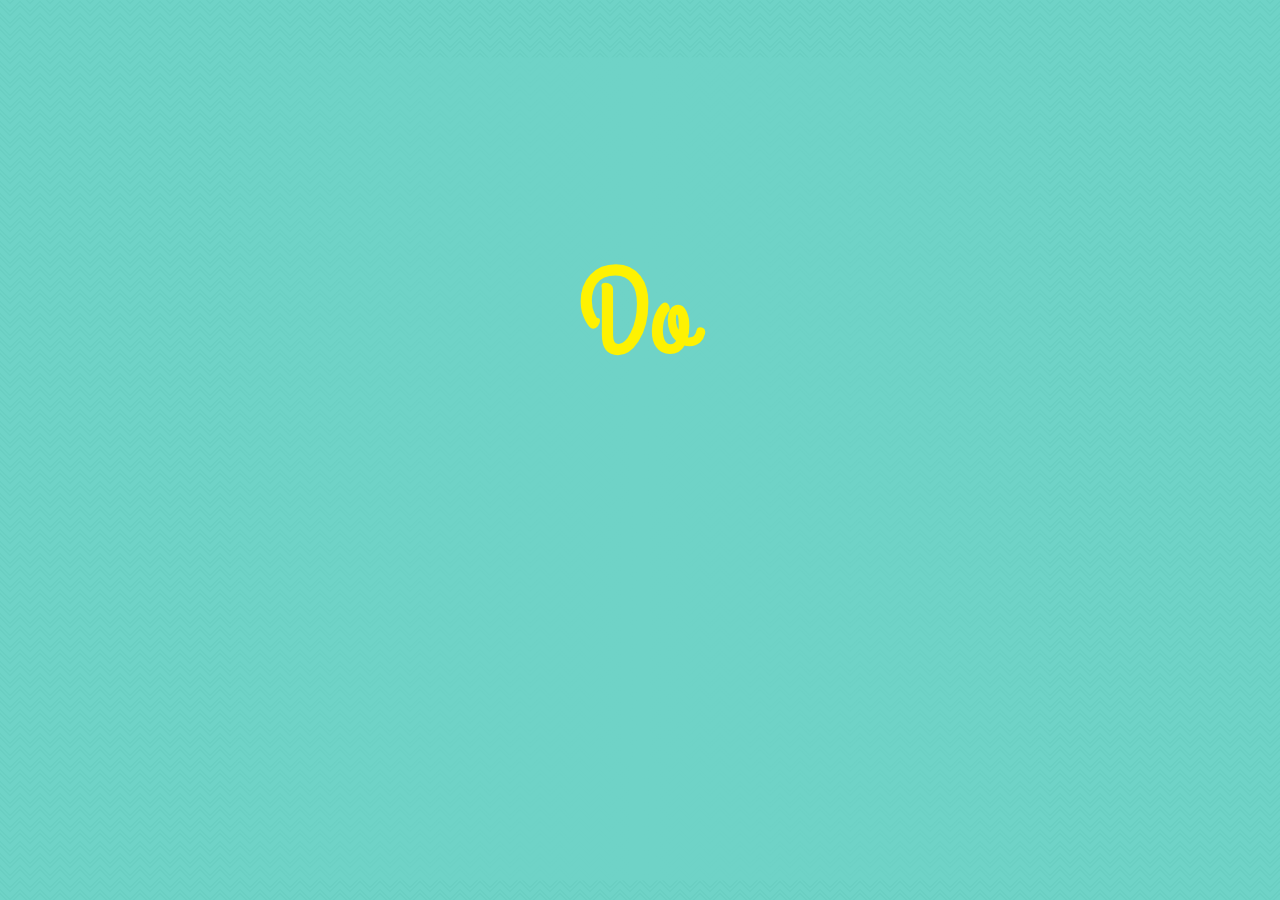
<file: index4.html>
<!DOCTYPE html>
<html lang="en" >
<head>
  <meta charset="UTF-8">
  <link rel="icon" type="image.png" href="to-do.png">
  <title>To-do list</title>
  <link rel="stylesheet" href="./style4.css">

</head>
<body>
<!-- partial:index.partial.html -->
<div class="wrapper" onClick="window.location.href=window.location.href">

    <svg version="1.1" id="Layer_1" xmlns="http://www.w3.org/2000/svg" xmlns:xlink="http://www.w3.org/1999/xlink" x="0px" y="0px"
    viewBox="0 0 251 251" style="enable-background:new 0 0 251 251;" xml:space="preserve">
<g id="Do">
   <path id="Do_D" class="Do" d="M111.6,60.7c0,3.2,0.9,4.8,3.2,4.8c4.4,0,9.5-8.9,9.5-20.4c0-7.8-3.3-14.2-11-14.2
       c-9.6,0-12.1,6.9-12.1,13c0,5.5,2.8,8.8,3.1,8.9c0.6-0.2,0.9,0.2,0.9,0.8c0,1.5-1.4,3.4-2.8,3.4c-0.3,0-0.6-0.1-0.9-0.3
       c-0.2-0.1-4.8-4.4-4.8-12.5c0-10.5,6.7-17.8,16.8-17.8c10.7,0,15.4,8.9,15.4,18.2C129,61,120.8,70,114.5,70c-5.4,0-7.4-3.5-7.4-9.6
       V38.3c0-1.1-0.2-1.4-0.2-1.8c0-0.6,0.7-1,1.5-1c1.9,0,3.2,1.2,3.2,2.5V60.7z"/>
   <path id="Do_O" class="Do" d="M156.7,59.9c-0.7,3.1-3.1,5.7-7,5.7c-1,0-2-0.1-2.8-0.4c-1.4,2.5-3.6,4.2-6.9,4.2
       c-5.8,0-8.4-5-8.4-10.7c0-8.5,4.6-13.6,5.9-13.6c1.5,0,2.7,3.1,1.2,4c-0.9,1.4-2.7,3.5-2.7,9.2c0,4.9,1.9,7.3,4.2,7.3
       c1.6,0,2.7-0.9,3.4-2.2c-2.7-2.3-4.2-6.1-4.2-10.3c0-3.6,1.6-6.8,4.7-6.8c2.7,0,4.9,4.1,4.9,9.7c0,2.1-0.2,4.3-0.8,6.2
       c0.4,0.1,0.8,0.1,1.2,0.1c2.5,0,3.8-1.9,4.2-4.2C153.7,56.9,157.5,56.7,156.7,59.9z M144.6,59.6c0.1-0.9,0.2-1.8,0.2-2.7
       c0-3.9-0.2-6.8-1.4-6.8c-0.6,0-1,0.9-1,2.7C142.4,55.5,143.3,57.9,144.6,59.6z"/>
</g>

<g id="DoLines">
    
   <g id="LeftDotsAndLines">
        <g id="LineDotLeft_1">
            <path id="DoDotLeft_1" class="st0" d="M59.5,40.4c7.4,3,14.9,6,22.3,9c1.1,0.4,1.6-1.3,0.5-1.8c-7.4-3-14.9-6-22.3-9
            C58.9,38.2,58.4,39.9,59.5,40.4L59.5,40.4z"/>
            <circle id="DoLineLeft_1" class="st0" cx="55.8" cy="37.7" r="1.2"/>
        </g>  

        <g id="LineDotLeft_2">
            <circle id="DoDotLeft_2" class="st0" cx="59.2" cy="55.1" r="1.2"/>
            <path id="DoLineLeft_2" class="st0" d="M63.1,56c6.3,0,12.6,0,18.9,0c1.2,0,1.2-1.8,0-1.8c-6.3,0-12.6,0-18.9,0
            C61.9,54.2,61.9,56,63.1,56L63.1,56z"/>
         </g>


        <g id="LineDotLeft_3">
            <path id="DoLineLeft_3" class="st0" d="M59.5,70.4c7.4-3,14.9-6,22.3-9c1.1-0.4,1.6,1.3,0.5,1.8c-7.4,3-14.9,6-22.3,9
            C58.9,72.6,58.4,70.9,59.5,70.4L59.5,70.4z"/>
            <circle id="DoDotLeft_3" class="st0" cx="55.8" cy="73.2" r="1.2"/>
        </g>
    </g>

    <g id="RightDotsAndLines">
        <g id="LineDotRight_1">
            <path id="DoLineRight_1" class="st0" d="M189.3,40.4c-7.4,3-14.9,6-22.3,9c-1.1,0.4-1.6-1.3-0.5-1.8c7.4-3,14.9-6,22.3-9
            C189.9,38.2,190.4,39.9,189.3,40.4L189.3,40.4z"/>
            <circle id="DoDotRight_1" class="st0" cx="193" cy="37.7" r="1.2"/>
            </g>

            <g id="LineDotRight_2">
            <path id="DoLineRight_2" class="st0" d="M185.7,56c-6.3,0-12.6,0-18.9,0c-1.2,0-1.2-1.8,0-1.8c6.3,0,12.6,0,18.9,0
            C186.9,54.2,186.9,56,185.7,56L185.7,56z"/>
            <circle id="DoDotRight_2" class="st0" cx="189.6" cy="55.1" r="1.2"/>
            </g>

            <g id="LineDotRight_3">
            <circle id="DoDotRight_3" class="st0" cx="193" cy="73.2" r="1.2"/>
            <path id="DoLineRight_3" class="st0" d="M189.3,70.4c-7.4-3-14.9-6-22.3-9c-1.1-0.4-1.6,1.3-0.5,1.8c7.4,3,14.9,6,22.3,9
            C189.9,72.6,190.4,70.9,189.3,70.4L189.3,70.4z"/>
            </g>  
   </g>
</g>


<g id="Something">
   <path id="Something_S" class="Something" d="M46.7,102.7c0.5-2.4,1.7-5.4,2.6-8.2c-0.5-0.8-0.9-1.6-0.9-2.5c0-1.8,3.1-4.2,4.5-4.2
       c1.3,0,1.9,1,1.9,2.4c0,1.6-1.2,3.3-1.3,3.6c2.5,4.4,5.8,6.4,5.8,11.5c0,0.6-0.1,1.3-0.3,1.9c2.5-0.5,3.8-2.1,4.4-3.9
       c0.4-1,0.7-1.4,1.2-1.4c0.9,0,1.9,1.4,1.9,2.1c0,1.1-1.2,3.1-2.5,4.1c-1.7,1.3-3.9,2.4-7.2,2.6c-1.3,1.1-3.1,1.9-5.2,1.9
       c-2.2,0-4.8-1.2-5.9-2.2c-2.6-2.5-1.2-5.4,0-5.4c1.1,0,5.9,3.1,8.6,3.1c0.6-0.7,1.2-1.9,1.2-3.3c0-3.4-2-5.6-3.9-7.5
       c-0.9,2.1-1.4,3.9-2.1,6.5C49.2,106.1,46.3,104.6,46.7,102.7z"/>
   <path id="Something_O" class="Something" d="M86.5,103.9c-0.6,2.9-2.8,5.3-6.5,5.3c-1,0-1.8-0.1-2.6-0.4c-1.3,2.3-3.4,3.9-6.4,3.9
       c-5.4,0-7.8-4.6-7.8-10c0-7.9,4.3-12.6,5.5-12.6c1.4,0,2.5,2.8,1.1,3.7c-0.9,1.3-2.5,3.3-2.5,8.6c0,4.5,1.8,6.7,3.9,6.7
       c1.5,0,2.5-0.8,3.2-2c-2.5-2.1-3.9-5.7-3.9-9.5c0-3.4,1.4-6.3,4.3-6.3c2.5,0,4.5,3.8,4.5,9c0,2-0.2,4-0.7,5.8
       c0.4,0.1,0.7,0.1,1.1,0.1c2.3,0,3.5-1.8,3.9-3.9C83.7,101.1,87.2,100.9,86.5,103.9z M75.3,103.6c0.1-0.9,0.2-1.7,0.2-2.5
       c0-3.6-0.2-6.3-1.3-6.3c-0.6,0-0.9,0.9-0.9,2.5C73.2,99.7,74,102,75.3,103.6z"/>
   <path id="Something_M" class="Something" d="M107.7,112.6c-2.8,0-4.5-2.3-4.5-5V96.7c0-1.7-0.1-3.1-1-3.1c-1.4,0-4.5,4.6-4.8,8.8v7.8
       c0,1,0.1,2.3-1.5,2.3c-1.1,0-2.6-0.4-2.6-2.4V96.7c0-1.7-0.1-3.1-1-3.1c-1.4,0-4.5,4.6-4.8,8.8v7.8c0,1,0.1,2.3-1.5,2.3
       c-1.1,0-2.6-0.4-2.6-2.4v-17c0-1-0.2-1.3-0.2-1.7c0-0.5,0.6-0.9,1.4-0.9c1.8,0,2.9,1.1,2.9,2.4v2.2c1.4-2.9,3.3-5.1,5.7-5.1
       c3.2,0,4.1,2.6,4.2,5c1.3-2.8,3.2-5,5.6-5c3.5,0,4.3,2.9,4.3,5.4v11.1c0,0.5,0,2.5,1.4,2.5c2.1,0,3.1-3.4,3.6-5.8
       c0.2-1.1,0.7-1.6,1.3-1.6c0.9,0,1.9,1.2,1.9,2.2c0,0.1,0,0.2-0.1,0.4C114.4,107.8,112.3,112.6,107.7,112.6z"/>
   <path id="Something_E" class="Something" d="M116.9,105.8c0.7,1.8,2.2,3.3,5,3.3c4.2,0,5.9-3.5,6.5-6.7c0.5-2.4,3.5-1.3,3.3,0.5
       c-0.4,3.3-2.5,9.7-10.4,9.7c-4.9,0-9.5-3.9-9.5-10.6c0-6.8,4.1-11.9,8.2-11.9c3,0,4.8,2.2,4.8,5.4
       C124.8,99.5,122.1,104.2,116.9,105.8z M116.3,102.8c2.7-1.2,4.4-4,4.4-7.2c0-1.2-0.4-1.9-1.1-1.9c-2.6,0-3.4,5.9-3.3,8.1
       C116.2,102.2,116.3,102.5,116.3,102.8z"/>
   <path id="Something_T" class="Something" d="M128.4,86.1v-9c0-1.6-0.5-1.7-0.5-2c0-0.4,1-0.6,1.7-0.6c1.8,0,2.9,1.1,2.9,2.4v9.4
       c3.3,0,7-0.1,10.7-0.2c1.5-1.6,1,3.5-0.4,3.6c-4.3,0.1-7.4,0.1-10.3,0.1v17c0,1.7,0.7,2.5,1.8,2.5c2.1,0,3.1-3.4,3.6-5.8
       c0.2-1.1,0.7-1.6,1.3-1.6c0.9,0,1.9,1.2,1.9,2.2c0,0.1,0,0.2-0.1,0.4c-0.9,3.5-3.1,8.3-7.7,8.3c-2.9,0-4.9-1.7-4.9-5.9v-17
       c-2.4,0-3.7-0.1-3.7-0.1c-1.7,0-2.7-3.6-1.1-3.6C123.6,86,125.5,86.1,128.4,86.1z"/>
   <path id="Something_H" class="Something" d="M138.1,78.2c0-1.6-0.5-1.7-0.5-2c0-0.4,1-0.6,1.7-0.6c1.8,0,2.9,1.1,2.9,2.4v17.6
       c1.4-3,3.4-5.3,6-5.3c3.6,0,4.4,2.9,4.4,5.4v11.1c0,0.5,0,2.5,1.4,2.5c2.1,0,3.1-3.4,3.6-5.8c0.6-3.3,3.5-0.7,3.1,1
       c-1,3.5-3.1,8.3-7.7,8.3c-2.8,0-4.5-2.3-4.5-5V96.7c0-1.7-0.1-3.1-1.1-3.1c-1.6,0-4.9,4.6-5.2,8.8v7.8c0,1,0.1,2.3-1.5,2.3
       c-1.1,0-2.6-0.4-2.6-2.4V78.2z"/>
   <path id="Something_I" class="Something" d="M157.4,82.1c0-1.9,1.4-3.3,3.2-3.3c1.9,0,3.3,1.4,3.3,3.3c0,1.8-1.4,3.3-3.3,3.3
       C158.9,85.4,157.4,83.9,157.4,82.1z M161.9,106.6c0,0.5,0,2.5,1.4,2.5c2.1,0,3.1-3.4,3.6-5.8c0.6-3.3,3.5-0.7,3.1,1
       c-1,3.5-3.1,8.3-7.7,8.3c-2.8,0-4.5-2.3-4.5-5V93.3c0-1-0.2-1.3-0.2-1.7c0-0.5,0.6-0.9,1.4-0.9c1.8,0,2.9,1.1,2.9,2.4V106.6z"/>
   <path id="Something_N" class="Something" d="M167,93.3c0-1-0.2-1.3-0.2-1.7c0-0.5,0.6-0.9,1.4-0.9c1.8,0,2.9,1.1,2.9,2.4v2.4
       c1.4-3,3.4-5.3,6-5.3c3.6,0,4.4,2.9,4.4,5.4v11.1c0,0.5,0,2.5,1.4,2.5c2.1,0,3.1-3.4,3.6-5.8c0.2-1.1,0.7-1.6,1.3-1.6
       c0.9,0,1.9,1.2,1.9,2.2c0,0.1,0,0.2-0.1,0.4c-0.9,3.5-3.1,8.3-7.7,8.3c-2.8,0-4.5-2.3-4.5-5V96.7c0-1.7-0.1-3.1-1.1-3.1
       c-1.6,0-4.9,4.6-5.2,8.8v7.8c0,1,0.1,2.3-1.5,2.3c-1.1,0-2.6-0.4-2.6-2.4V93.3z"/>
   <path id="Something_G" class="Something" d="M196.2,115.8v-5.6c-1.1,1.1-2.5,1.9-4.4,1.9c-4.2,0-6.4-3.5-6.4-8.1c0-8.9,6.2-14.4,12.7-14.4
       c1.4,0,2.5,0.9,2.5,2.2c0,0.9-0.2,1.2-0.7,1.2c-0.5,0-1-0.1-1.6-0.1c-4.1,0-8.8,3.5-8.8,11.2c0,2.8,1.2,4.4,3.1,4.4
       c2.1,0,3.2-2.8,3.6-5v-6c0-1-0.2-1.3-0.2-1.7c0-0.5,0.6-0.9,1.4-0.9c1.8,0,2.9,1.1,2.9,2.4v14.6c1.9-2.1,3.6-4.8,4.7-8.5
       c0.3-1.1,0.7-1.6,1.3-1.6c0.9,0,1.9,1.2,1.9,2.2c0,0.1,0,0.3-0.1,0.5c-1.8,6.2-4.9,9.4-7.8,11.9v9.3c0,5.6-2.8,7.6-5.6,7.6
       c-3,0-5.1-2.7-5.1-6.2C189.6,121.6,192.7,118.9,196.2,115.8z M196.2,125.6v-5.7c-1.7,1.8-2.9,3.8-2.9,7c0,1.7,0.5,2.9,1.4,2.9
       C196.4,129.8,196.2,126.6,196.2,125.6z"/>
</g>





<g id="Creative">
   <path id="#Creative_C" class="Creative" d="M61.3,123.3v6c-1.8-1.4-3.1-2.2-5.6-2.2c-3,0-5.6,2.5-5.6,5.8c0,3.3,2.7,5.8,5.6,5.8
       c2.6,0,3.9-0.7,5.6-2.2v6c-1.5,1.3-3.5,2-5.9,2c-6,0-11.8-4.2-11.8-11.6c0-7.4,5.7-11.6,11.8-11.6C57.7,121.3,59.8,122,61.3,123.3z
       "/>
   <path id="#Creative_R" class="Creative" d="M76.9,127.3v6.3c-0.8-0.5-1.6-0.8-2.8-0.8c-1.6,0-2.8,1-3.5,2.5v8.7h-5.7v-16.9h5.7v3
       c1.1-1.8,2.2-3.3,4.3-3.3C75.7,126.8,76.3,127,76.9,127.3z"/>
   <path id="#Creative_E" class="Creative" d="M95.9,137H84.4c0.5,1.7,2.1,2.5,4,2.5c2.6,0,4.3-0.6,5.2-1.1v4.9c-1.2,0.7-3,1.2-5.6,1.2
       c-4.8,0-9.3-3.3-9.3-8.7c0-5,3.9-9.2,9-9.2c4.8,0,8.2,3.3,8.2,8.5V137z M90.5,133.9c0-1.6-1.5-2.6-2.9-2.6c-1.5,0-2.7,0.8-3.1,2.6
       H90.5z"/>
   <path id="#Creative_A" class="Creative" d="M110.2,128.7v-1.6h5.7V144h-5.7v-2.8c-0.8,1.9-2.6,3.3-5,3.3c-3.8,0-7.3-2.9-7.3-9
       c0-5.7,3.5-8.9,7.6-8.9C107.3,126.6,109.1,127.5,110.2,128.7z M103.8,135.5c0,1.8,1.2,3.2,3,3.2c1.4,0,3.3-1.1,3.3-3.5v-1.6
       c-1-0.8-2.3-1.4-3.5-1.4C105,132.2,103.8,133.7,103.8,135.5z"/>
   <path id="#Creative_T" class="Creative" d="M132.5,127.1v4.5h-4.4v4.7c0,1.6,0.7,2.7,2,2.7c1.1,0,1.9-0.2,2.7-0.7v4.4
       c-0.7,1-2.3,1.8-4.5,1.8c-3.1,0-5.9-2.3-5.9-6.1v-6.8h-2.9v-3.5c2.2-0.6,4.5-2.4,5.5-6h3v5H132.5z"/>
   <path id="#Creative_I" class="Creative" d="M144,144h-5.7v-12.3h-2.8v-4.6h8.4V144z M137.4,121.1c0-1.9,1.6-3.4,3.5-3.4
       c1.9,0,3.6,1.5,3.6,3.4c0,1.9-1.7,3.4-3.6,3.4C139,124.5,137.4,123,137.4,121.1z"/>
   <path id="#Creative_V" class="Creative" d="M154.3,144l-8.2-16.9h6.6l3.4,8.5l3.4-8.5h6.6l-8.1,16.9H154.3z"/>
   <path id="#Creative_Eii" class="Creative" d="M183.2,137h-11.5c0.5,1.7,2.1,2.5,4,2.5c2.6,0,4.3-0.6,5.2-1.1v4.9c-1.2,0.7-3,1.2-5.6,1.2
       c-4.8,0-9.3-3.3-9.3-8.7c0-5,3.9-9.2,9-9.2c4.8,0,8.2,3.3,8.2,8.5V137z M177.8,133.9c0-1.6-1.5-2.6-2.9-2.6c-1.5,0-2.7,0.8-3.1,2.6
       H177.8z"/>
</g>



<g id="EveryDayandBackground">
  
    <g>
       <polygon id="XMLID_35_" class="EveryDayandBackground" points="215.3,152.7 130.1,152.7 118.7,152.7 33.5,152.7 44,170.2 33.5,187.8 118.7,187.8 
           130.1,187.8 215.3,187.8 204.8,170.2 		"/>
   </g>

   <g id="EveryDay">
       <path id="Every_E" class="EveryLetters" d="M54,168.6h7.6v4H54v3.1h8.6v4.6h-14v-19.2h14v4.4H54V168.6z"/>
       <path id="Every_V" class="EveryLetters" d="M74.2,180.6l-8.9-19.5h6.3l4,10.6l4-10.6h6.3l-8.9,19.5H74.2z"/>
       <path id="Every_E" class="EveryLetters" d="M94,168.6h7.6v4H94v3.1h8.6v4.6h-14v-19.2h14v4.4H94V168.6z"/>
       <path id="Every_R" class="EveryLetters" d="M112.8,172.7v7.7h-5.4v-19.2h8.2c3.9,0,7.8,2.2,7.8,6.7c0,2.8-1.8,4.8-4.3,5.5l5.4,7.1h-6.5
           L112.8,172.7z M112.8,169.7c0.6,0.2,1.4,0.4,2.2,0.4c1.7,0,3-0.7,3-2c0-1.6-1.3-2-3-2h-2.2V169.7z"/>
       <path id="Every_Y" class="EveryLetters" d="M136.1,180.3h-5.4v-6.6l-7.5-12.6h6.3l4,7.1l3.9-7.1h6.3l-7.5,12.6V180.3z"/>
       <path id="Day_D" class="DayLetters" d="M154.3,161.1c5.2,0,10.2,3.4,10.2,9.6c0,5.7-3.8,10-9.8,10c-2.6,0-5.9-0.3-8.3-0.8v-18.8
           H154.3z M151.8,175.4c0.9,0.3,1.8,0.3,2.6,0.3c3.3,0,4.5-1.9,4.5-4.7c0-3-1.8-4.9-5-4.9h-2.2V175.4z"/>
       <path id="Day_A" class="DayLetters" d="M171.1,177.8l-0.9,2.6h-6.3l8.9-19.5h2.7l8.9,19.5h-6.3l-0.9-2.6H171.1z M174.2,169.5l-1.5,4
           h2.9L174.2,169.5z"/>
       <path id="Day_Y" class="DayLetters" d="M194.4,180.3h-5.4v-6.6l-7.5-12.6h6.3l4,7.1l3.9-7.1h6.3l-7.5,12.6V180.3z"/>
   </g>

</g>

<path id="Border" class="" d="M244.9,55.1c-11.2,0-22.5,0-33.7,0c-1.3,0-1.3,2,0,2c10.9,0,21.8,0,32.7,0c0,30.1,0,47,0,77.1
   c0,23.1,0,46.2,0,69.3c-14.9,0-29.9,0-44.8,0c-0.5,0-1,0.5-1,1c0,7.9,0,15.8,0,23.7c-5.5-4.2-10.9-8.5-16.4-12.7
   c-3.6-2.8-7.2-5.6-10.8-8.4c-0.8-0.6-2.3-2.3-3.4-2.3c-10.7,0-21.4,0-32,0c-39.2,0-78.5,0-117.7,0c-4.3,0-8.6,0-13,0c0-30,0-60,0-90
   c0-23.7,0-34.1,0-57.7c11.2,0,22.4,0,33.6,0c1.3,0,1.3-2,0-2c-11.5,0-23.1,0-34.6,0c-0.5,0-1,0.5-1,1c0,30.3,0,47.5,0,77.8
   c0,24,0,48,0,71.9c0,0.5,0.5,1,1,1c30.3,0,60.5,0,90.8,0c18.9,0,37.8,0,56.7,0c4.9,0,9.7,0,14.6,0c0.5,0,0.9,0,1.4,0
   c0,0,0.1,0,0.1,0c2.2,1.7,4.5,3.5,6.7,5.2c8.1,6.3,16.2,12.6,24.3,18.9c0.6,0.5,1.7,0.2,1.7-0.7c0-8.3,0-16.5,0-24.8
   c14.9,0,29.9,0,44.8,0c0.5,0,1-0.5,1-1c0-30.4,0-60.9,0-91.3c0-23.4,0-33.7,0-57.1C245.9,55.5,245.5,55.1,244.9,55.1z"/>

<g>
       <path id="QuotationLeft" class="st0" d="M8.9,71.4c0-3,4.1-9.1,6.2-9.1c1.4,0,2.4,1.6,2.4,2.6c0,0.4-0.2,0.4-0.6,0.6
           c-0.6,0.2-1.8,1.6-3,3.1c1.7,0.4,3,1.9,3,3.7c0,2.2-1.9,3.9-4,3.9C10.8,76.3,8.9,74.7,8.9,71.4z M19,71.4c0-3,4.1-9.1,6.2-9.1
           c1.4,0,2.4,1.6,2.4,2.6c0,0.4-0.2,0.4-0.6,0.6c-0.6,0.2-1.8,1.6-3,3.1c1.7,0.4,3,1.9,3,3.7c0,2.2-1.9,3.9-4,3.9
           C20.9,76.3,19,74.7,19,71.4z"/>
</g>


<g>
       <path id="QuotationRight" class="st0" d="M239.6,190.3c0,3-4.1,9-6.2,9c-1.4,0-2.4-1.6-2.4-2.6c0-0.4,0.2-0.4,0.6-0.6
           c0.6-0.2,1.8-1.6,3-3.1c-1.7-0.4-3-1.9-3-3.7c0-2.2,1.9-3.9,4-3.9C237.7,185.5,239.6,187.1,239.6,190.3z M229.4,190.3
           c0,3-4.1,9-6.2,9c-1.4,0-2.4-1.6-2.4-2.6c0-0.4,0.2-0.4,0.6-0.6c0.6-0.2,1.8-1.6,3-3.1c-1.7-0.4-3-1.9-3-3.7c0-2.2,1.9-3.9,4-3.9
           C227.5,185.5,229.4,187.1,229.4,190.3z"/>
</g>

</svg>


</div>

 
<!-- partial -->
  <script src='https://cdnjs.cloudflare.com/ajax/libs/jquery/3.3.1/jquery.min.js'></script><script  src="./script4.js"></script>

</body>
</html>
</file>
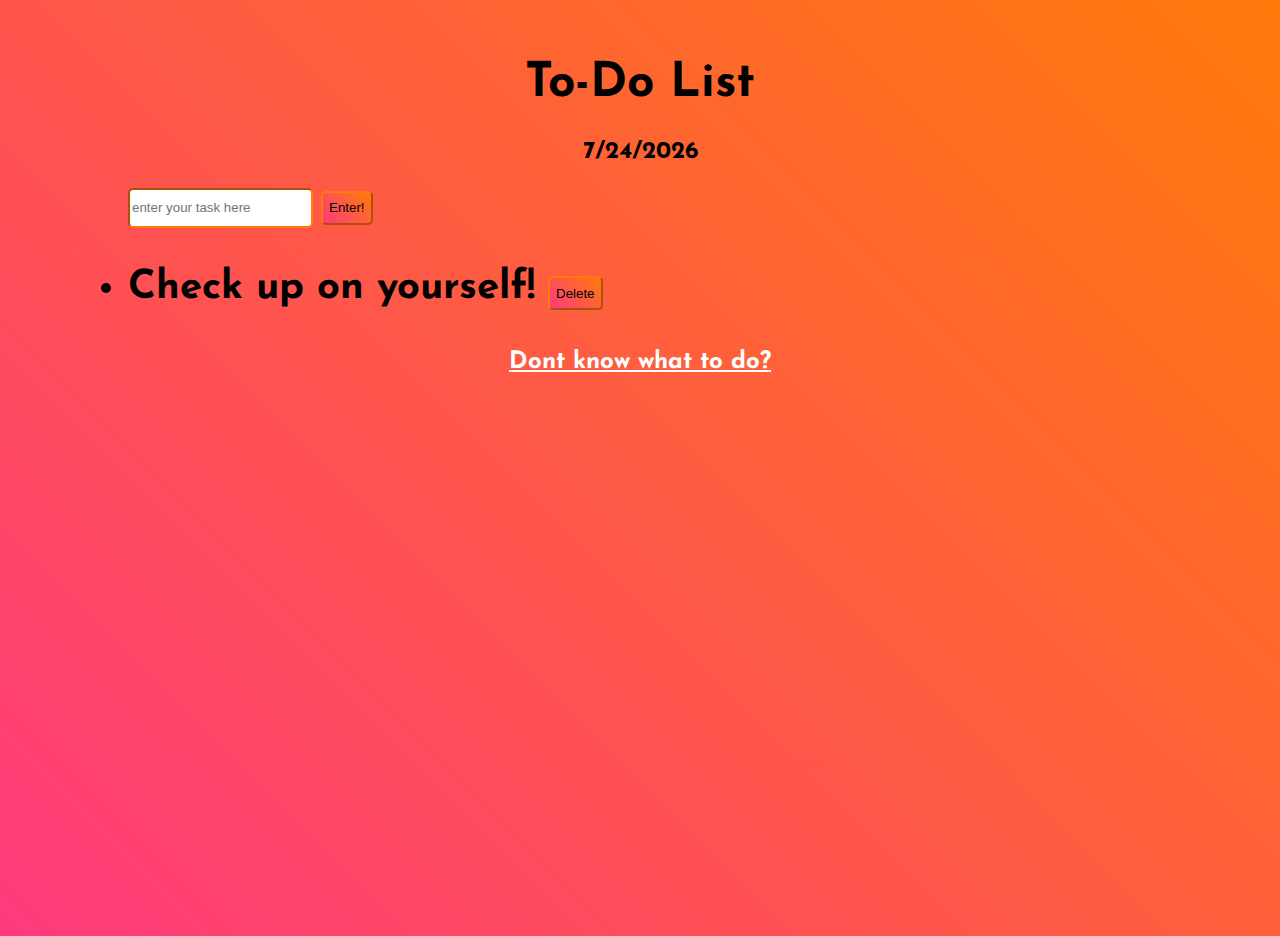
<file: to-dolist.html>
<!DOCTYPE html>
<html>
<head>
	<link rel="icon" type="image.png" href="to-do.png">
	<link href="https://fonts.googleapis.com/css?family=Josefin+Sans:100" rel="stylesheet">
	<title>To-do list</title>
	
	<link rel="stylesheet" href="https://cdnjs.cloudflare.com/ajax/libs/animate.css/4.0.0/animate.min.css" >
	<link rel="stylesheet" type="text/css" href="style3.css">
</head>
<body>
	<h1 class=" animate__animated animate__pulse"> To-Do List </h1>
	<p id="datetoday"></p>
	<input id="userinput" type="text" placeholder="enter your task here">
	<button id="enter">Enter!</button>
	<ul id="myList">
		<li>Check up on yourself! <button class="delete">Delete</button></li>
	</ul>
	<footer class="quote"><a href="index4.html">Dont know what to do?</a></footer>
	<script type="text/javascript" src="script.js"></script>
</body>
</html>
</file>
<file: style4.css>
html{
  background-color: #6fd3c7;
  background-image: url("data:image/svg+xml,%3Csvg xmlns='http://www.w3.org/2000/svg' width='20' height='12' viewBox='0 0 20 12'%3E%3Cg fill-rule='evenodd'%3E%3Cg id='charlie-brown' fill='%2365cbbd' fill-opacity='0.77'%3E%3Cpath d='M9.8 12L0 2.2V.8l10 10 10-10v1.4L10.2 12h-.4zm-4 0L0 6.2V4.8L7.2 12H5.8zm8.4 0L20 6.2V4.8L12.8 12h1.4zM9.8 0l.2.2.2-.2h-.4zm-4 0L10 4.2 14.2 0h-1.4L10 2.8 7.2 0H5.8z'/%3E%3C/g%3E%3C/g%3E%3C/svg%3E");
   cursor: pointer;
}

h4{
 text-align: center; 
  font-family: monospace;
  cursor: pointer;
  color:#fff;
  position:fixed;
  bottom:5px;
  right:5px;
}

.wrapper{
  margin-top:5%;
  position: absolute;
  top:45%;
  left:50%;
  width: 40%;
  transform: translate(-50%,-50%);
  background-image: linear-gradient(to right, rgba(111, 211, 199, 0.14) , #6fd3c7, rgba(111, 211, 199, 0.14));
  padding:12%;
}

 /* End of Global Styling  */ 




 /* Words , id for holder class, for its path  */ 
#Do{    
  stroke:#FEF202;
  fill:#FEF202;
  stroke-dasharray: 600;
  opacity: 1;
  animation: yellow 3s cubic-bezier(0,0.23,1,.1);
  animation-delay: 0s;
  -moz-animation:yellow 3s cubic-bezier(0,0.23,1,.1); 
  -webkit-animation:yellow 3s cubic-bezier(0,0.23,1,.1) ; 
}

#Something, .Something{
  fill:#fff;
  stroke-dasharray: 400;
  stroke:#fff;
  opacity: 0;
  animation: white 4s cubic-bezier(0,0.23,1,.1);
  -moz-animation: white 4s cubic-bezier(0,0.23,1,.1); 
  -webkit-animation: white 4s cubic-bezier(0,0.23,1,.1);
  animation-delay: 0.4s;
  -webkit-animation-fill-mode: forwards;
  animation-fill-mode: forwards;

}

#Creative, .Creative{
  fill:#FEF202;
  stroke-dasharray: 600;
  stroke:#FEF202;
  opacity: 0;
  animation: yellow 5s cubic-bezier(0,0.23,1,.1);
  -moz-animation:yellow 5s cubic-bezier(0,0.23,1,.1); 
  -webkit-animation:yellow 5s cubic-bezier(0,0.23,1,.1);
  animation-delay: 1s;
  animation-fill-mode: forwards;
}


#EveryDay,.EveryLetters{
  fill:#6FD3C7;
  stroke-dasharray: 600;
  stroke:#6FD3C7;
  opacity: 0;
  animation: green 4s cubic-bezier(0,0.23,1,.1);
  -moz-animation:green 4s cubic-bezier(0,0.23,1,.1); 
  -webkit-animation:green 4s cubic-bezier(0,0.23,1,.1);
  animation-delay: 2s;
  -webkit-animation-fill-mode: forwards;
  animation-fill-mode: forwards;
  -moz-animation-fill-mode: forwards;
}




 /* backgrounds, holdrs and borders  */ 

.EveryDayandBackground{
  fill:#fff;
  opacity: 0;
  animation: everydayBK 4s cubic-bezier(0,0.23,1,.1);
  -moz-animation:everydayBK 4s cubic-bezier(0,0.23,1,.1); 
  -webkit-animation:everydayBK 4s cubic-bezier(0,0.23,1,.1);
  animation-delay: 2s;
  -webkit-animation-fill-mode: forwards;
  animation-fill-mode: forwards;
  -moz-animation-fill-mode: forwards;
  stroke-dasharray: 850;
  stroke:#fff;
}


#LeftDotsAndLines,#RightDotsAndLines{
  fill:#fff;
  stroke-dasharray: 60;
  stroke:#fff;
  opacity: 0;
  animation: lines 5s cubic-bezier(0,0.23,1,.1);
  -moz-animation:lines 5s cubic-bezier(0,0.23,1,.1); 
  -webkit-animation:lines 5s cubic-bezier(0,0.23,1,.1);
  animation-delay: 2s;
  -webkit-animation-fill-mode: forwards;
  -moz-animation-fill-mode: forwards;
  animation-fill-mode: forwards;
}

#Border{
  fill:#FEF202;
  stroke-dasharray: 1400;
  opacity: 0;
  stroke:#FEF202;
  animation: Border 3s cubic-bezier(0,0.23,1,.1);
  -moz-animation:Border 3s cubic-bezier(0,0.23,1,.1); 
  -webkit-animation:Border 3s cubic-bezier(0,0.23,1,.1);
  animation-delay: 2s;
  -webkit-animation-fill-mode: forwards;
  -moz-animation-fill-mode: forwards;
  animation-fill-mode: forwards;
}

#QuotationLeft, #QuotationRight {
  fill:#9BF5E9;
  stroke-dasharray: 40;
  opacity: 0;
  stroke:#9BF5E9;
  animation: Quotation 3s cubic-bezier(0,0.23,1,.1);
  -moz-animation: Quotation 3s cubic-bezier(0,0.23,1,.1); 
  -webkit-animation: Quotation 3s cubic-bezier(0,0.23,1,.1) ;
  animation-delay: 3s;
  -webkit-animation-fill-mode: forwards;
  -moz-animation-fill-mode: forwards;
  animation-fill-mode: forwards;
}



 /* ainmations  */ 
@keyframes Quotation{
  0%{opacity: 0;
    fill:none;
    stroke-dashoffset: 40;}
  50%{opacity: 10;
    fill:none;
    stroke-dashoffset: 40;}
  50%{
    fill:rgba(255,255,255,0);}
  100%{opacity: 10;
    fill:#9BF5E9;
    stroke-dashoffset: 0;}
}


@keyframes yellow{
  0%{opacity: 0;
    fill:none;
    stroke-dashoffset: 600;}
  50%{opacity: 10;
    fill:none;
    stroke-dashoffset: 600;}
  50%{
    fill:rgba(255,255,255,0);}
  100%{opacity: 10;
    fill:#FEF202;
    stroke-dashoffset: 0;}
}

@keyframes Border{
  0%{opacity: 0;
    fill:none;
    stroke-dashoffset: 1400;}
  50%{opacity: 10;
    fill:none;
    stroke-dashoffset: 1400;}
  50%{
    fill:rgba(255,255,255,0);}
  100%{opacity: 10;
    fill:#FEF202;
    stroke-dashoffset: 0;}
}

@keyframes green{
  0%{opacity: 0;
    fill:none;
    stroke-dashoffset: 600;}
  50%{opacity: 10;
    fill:none;
    stroke-dashoffset: 600;}
  50%{
    fill:rgba(255,255,255,0);}
  100%{opacity: 10;
    fill:#6FD3C7;
    stroke-dashoffset: 0;}
}

@keyframes everydayBK{
  0%{opacity: 0;
    fill:none;
    stroke-dashoffset: 850;}
  50%{opacity: 10;
    fill:none;
    stroke-dashoffset: 850;}
  50%{
    fill:rgba(255,255,255,0);}
  100%{opacity: 10;
    fill:#fff;
    stroke-dashoffset: 0;}
}

@keyframes white{
  0%{opacity: 0;
    fill:none;
    stroke-dashoffset: 400;}
  50%{opacity: 10;
    fill:none;
    stroke-dashoffset: 400;}
  50%{
    fill:rgba(255,255,255,0);}
  100%{opacity: 10;
    fill:#fff;
    stroke-dashoffset: 0;}
}

@keyframes lines{
  0%{opacity: 0;
    fill:none;
    stroke-dashoffset: 60;}
  50%{opacity: 10;
    fill:none;
    stroke-dashoffset: 60;}
  50%{
    fill:rgba(255,255,255,0);}
  100%{opacity: 10;
    fill:#fff;
    stroke-dashoffset: 0;}
}
</file>
<file: style3.css>
body{

	padding-top: 20px;
	height: 100vh;
	background: #222;
	font-family: 'Josefin Sans';
	font-weight: bold;
	font-size: 1.5rem;
	background: linear-gradient(45deg, #fe3a7d, #ff7b0a);
	overflow: hidden;
	max-width: 100vw;
	max-height: 100vh;

}

input{
	height: 2.5em;
	border-radius: 5px;
	border-color: #ff7b0a;
}

button{
	height: 2.5em;
	background:linear-gradient(45deg, #fe3a7d, #ff7b0a);
	border-color: #ff7b0a;
	border-radius: 5px;
}

h1,p{
	text-align: center;
}
input{
	margin-left: 120px;
}
ul{
	margin-left: 80px;
	font-size: 2.5rem;
}
a{
	color: #FFFFFF;
	text-align: center;
	padding-bottom: 10px;
	
}
footer{
	font-size: 1.5rem;
	margin-top: 20px;
    text-align: center;
    color: #FFFFFF;
    
}

.done {
  text-decoration: line-through;
}
</file>
